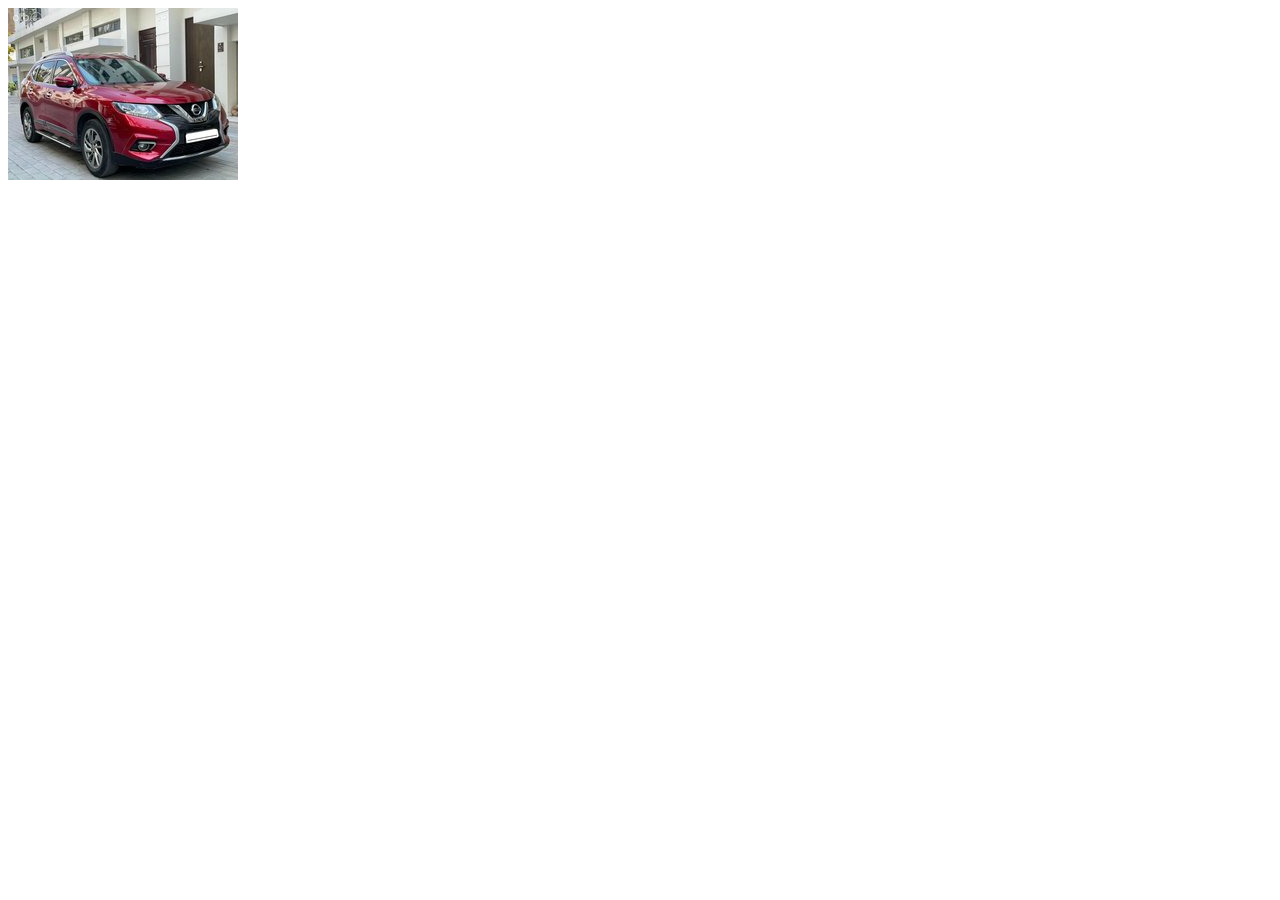
<file: chitietsp.html>
<!DOCTYPE html>
<html lang="en">

<head>
    <meta charset="UTF-8">
    <meta http-equiv="X-UA-Compatible" content="IE=edge">
    <meta name="viewport" content="width=device-width, initial-scale=1.0">
    <title>Document</title>
</head>

<body>
    <div class="text_1">
        <img src="view/img/a2.jpg" alt="">
    </div>
</body>

</html>
</file>
